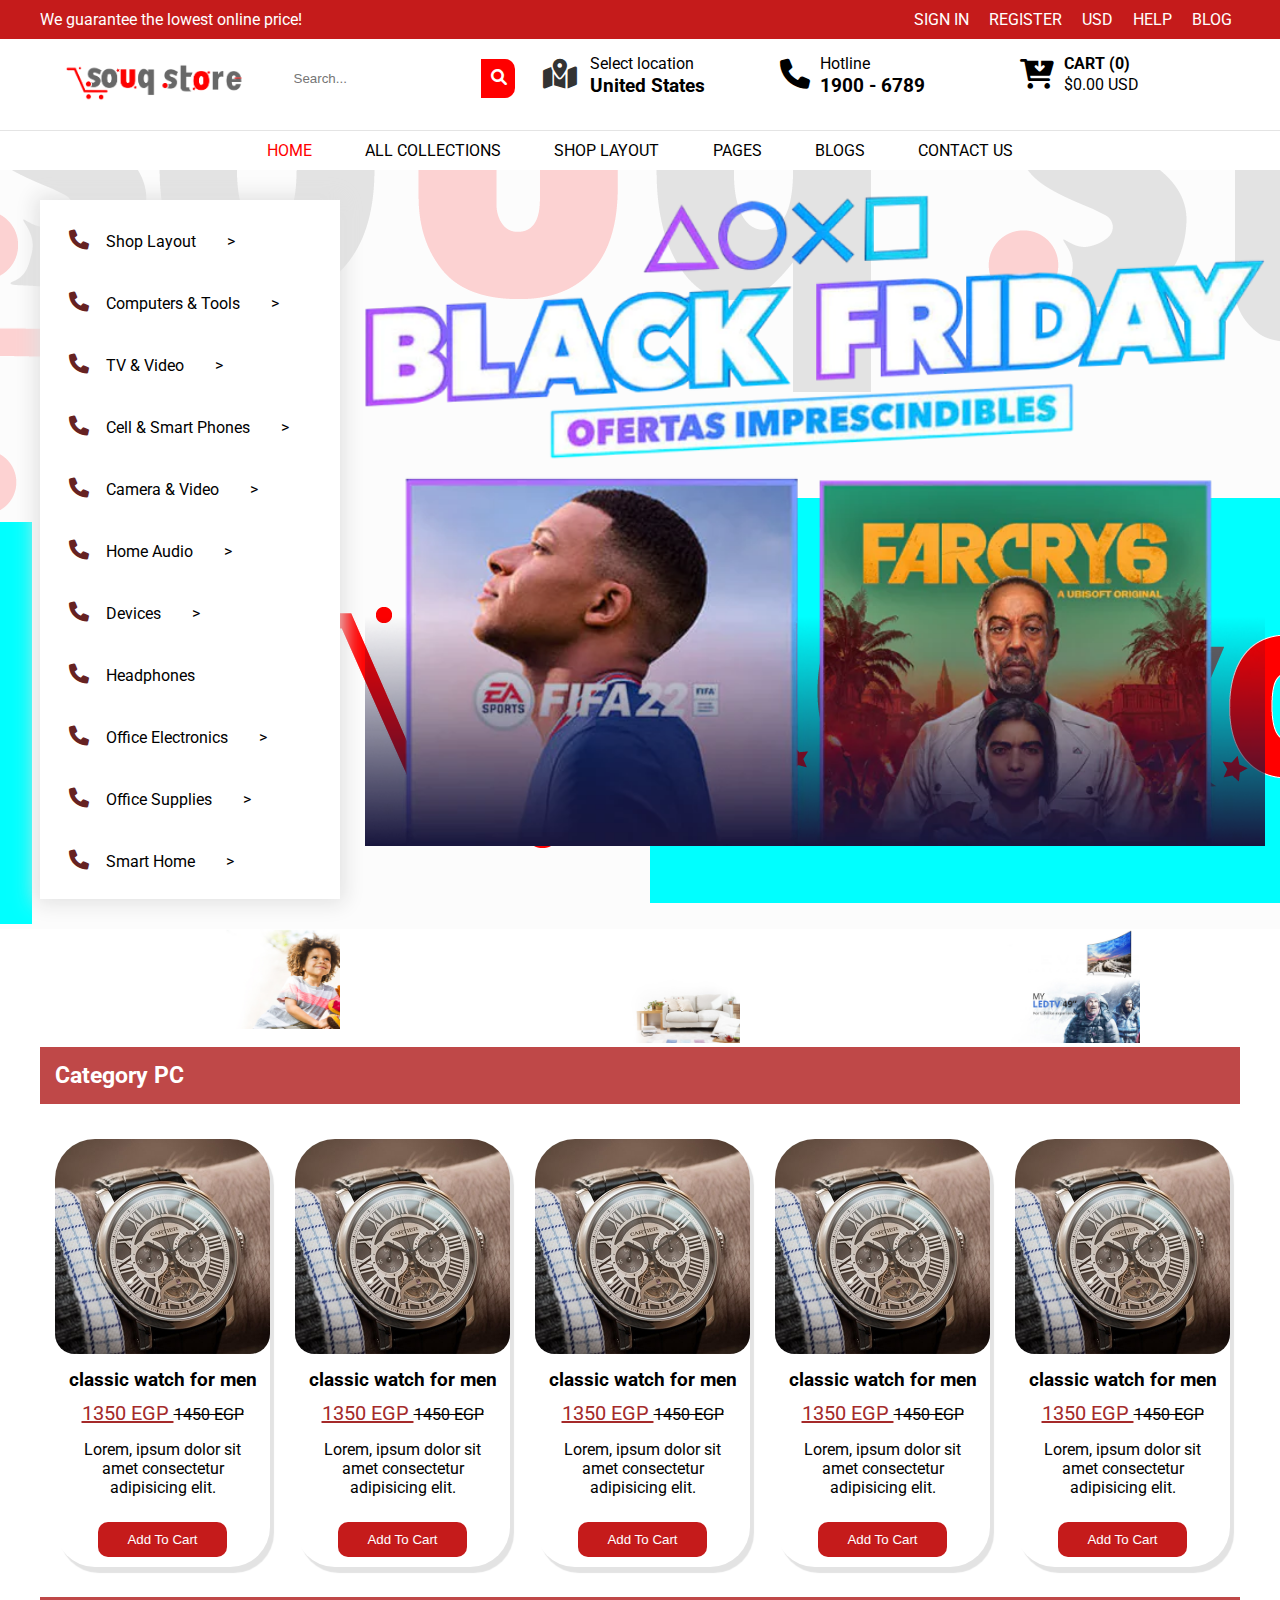
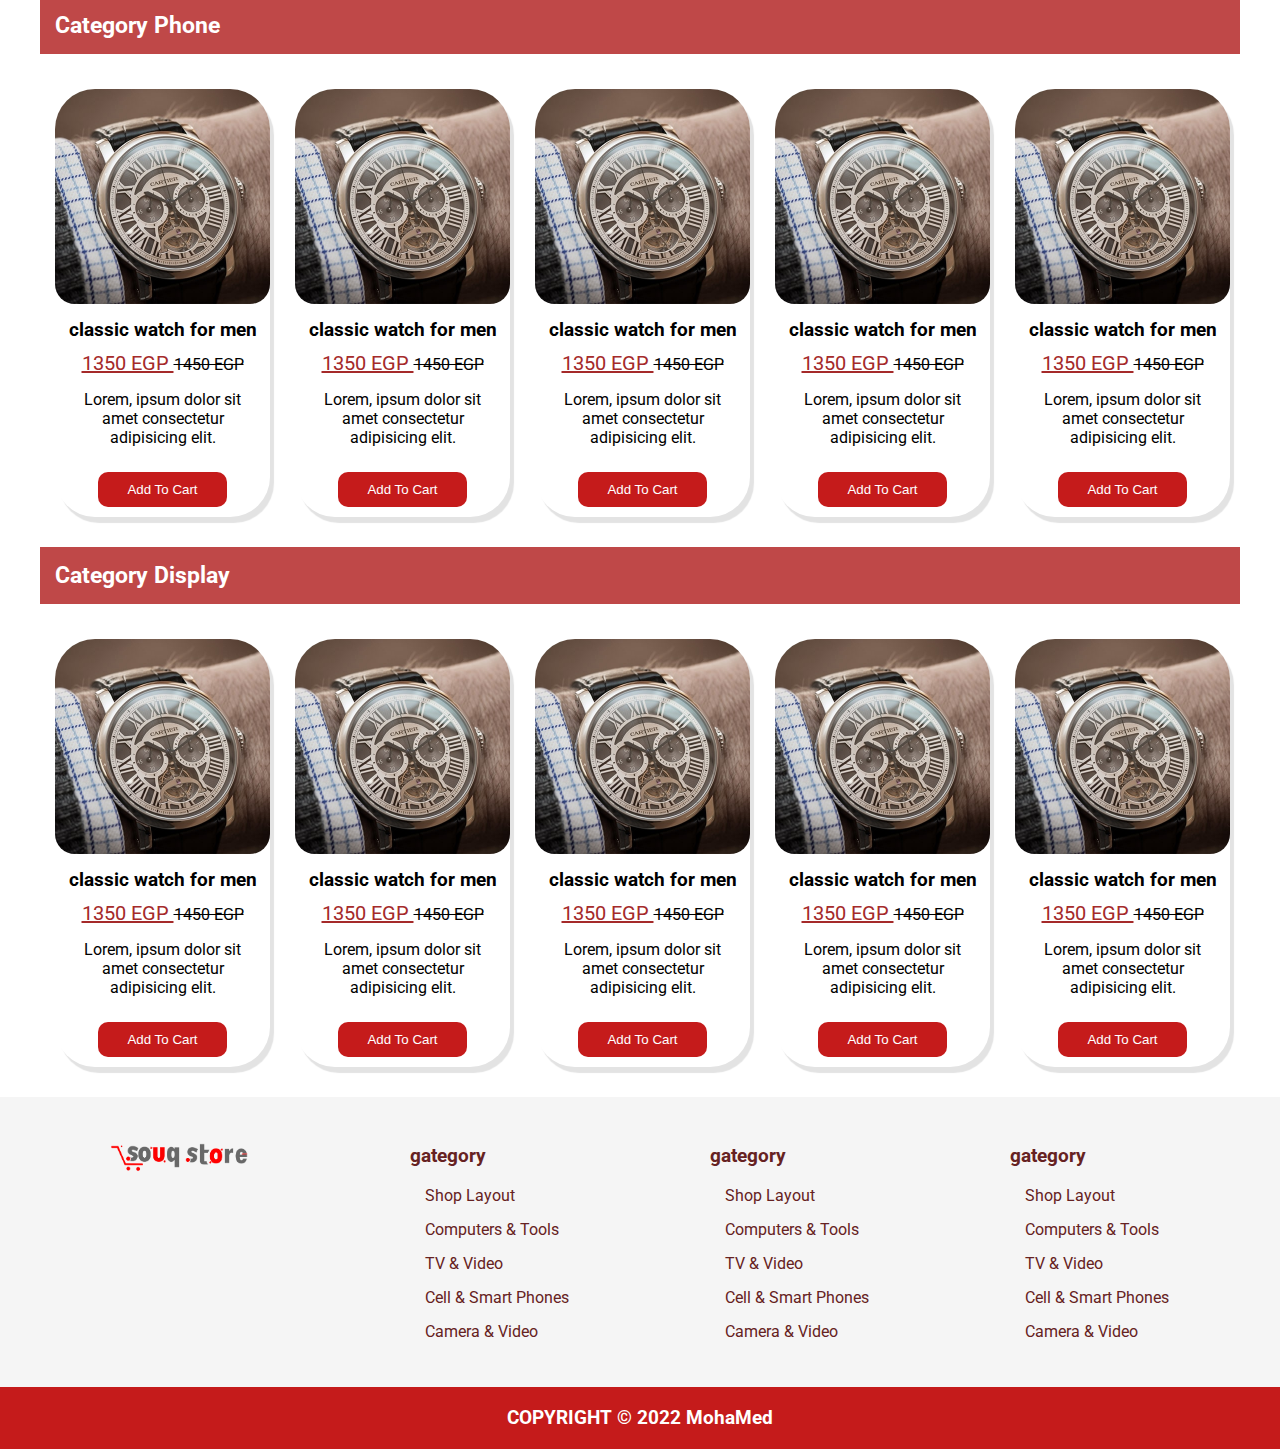
<file: index.html>
<!DOCTYPE html>
<html lang="en">
<head>
    <meta charset="UTF-8">
    <meta http-equiv="X-UA-Compatible" content="IE=edge">
    <meta name="viewport" content="width=device-width, initial-scale=1.0">
    <!-- style css -->
    <link rel="stylesheet" href="css/style.css">
    <!-- font awsome -->
    <link rel="stylesheet" href="css/all.min.css">
    <!-- font google -->
    <link rel="preconnect" href="https://fonts.googleapis.com">
    <link rel="preconnect" href="https://fonts.gstatic.com" crossorigin>
    <link href="https://fonts.googleapis.com/css2?family=Dancing+Script&family=Roboto:wght@700&display=swap" rel="stylesheet">
            
    <!-- title website -->
    <title>berlio</title>

</head>
<body>
    <section class="navtop">
        <div class="container">
            <div class="row">
                <div>
                    We guarantee the lowest online price!
                </div>
                <div class="ankor__right">
                    <a class="ankor" href="Form_login/login.html">SIGN IN </a>
                    <a class="ankor" href="Form_login/register.html">REGISTER </a>
                    <a class="ankor">USD </a>
                    <a class="ankor">HELP </a>
                    <a class="ankor">BLOG </a>
                </div>
            </div>
        </div>
    </section>    
    
    <section class="navcenter">
        <div class="container">
            <div class="row">
                 <div class="img__box">
                    <img src="img/souq.png" class="img__center_souq" alt="souq">
                </div>


                <div class="search__box">
                    <div class="inpu-box">
                    <input class="input__box" type="text" placeholder="Search...">
                    <i class="fa-solid fa-magnifying-glass"></i>
                 </div>
                </div>
                <div class="dis__flex">
                    <div class="icons__font"> <i class="fa-solid fa-map-location-dot"></i> </div>
                        <div class="pad-cen">
                        <p class="par_text">Select location</p>
                        <h3 class="h3-margin">United States</h3>
                    </div>
                </div>
                <div class="dis__flex">
                    <div> <i class="fa-solid fa-phone"></i></div>
                        <div class="pad-cen">
                        <p class="par_text">Hotline</p>
                        <h3 class="h3-margin">1900 - 6789</h3>
                    </div>
                </div>
                <div class="dis__flex">
                    <div> <i class="fa-solid fa-cart-arrow-down"></i> </div>
                        <div class="pad-cen">
                        <h3 class="par_text">CART (0)</h3>
                        <p class="h3-margin">$0.00 USD</p>
                    </div>
                </div>

            </div>
        </div>
    </section>

    <section class="navbottm">
        <div class="container">
            <div class="row">
                <a class="ankor__bottom Active"> HOME </a>
                <a class="ankor__bottom"> ALL COLLECTIONS </a>
                <a class="ankor__bottom"> SHOP LAYOUT </a>
                <a class="ankor__bottom"> PAGES </a>
                <a class="ankor__bottom"> BLOGS </a>
                <a class="ankor__bottom"> CONTACT US </a>

            </div>
        </div>
    </section>
    
    <section class="hero">
        <div class="container">
            <div class="row">
                    <div class="hero__category"> 
                        <div class="ul__sel">
                        <ul>
                            <li class="lis__us">  <i class="fa-solid fa-phone icons"></i> Shop Layout <span class="span__icon"> > <span> </li>
                            <li class="lis__us"> <i class="fa-solid fa-phone icons"></i> Computers & Tools  <span class="span__icon"> > <span></span></li>
                            <li class="lis__us"> <i class="fa-solid fa-phone icons"></i> TV & Video  <span class="span__icon"> > <span></span></li>
                            <li class="lis__us"> <i class="fa-solid fa-phone icons"></i> Cell & Smart Phones  <span class="span__icon"> > <span></span></li>
                            <li class="lis__us"> <i class="fa-solid fa-phone icons"></i> Camera & Video  <span class="span__icon"> > <span></span></li>
                            <li class="lis__us"> <i class="fa-solid fa-phone icons"></i> Home Audio  <span class="span__icon"> > <span></span></li>
                            <li class="lis__us"> <i class="fa-solid fa-phone icons"></i> Devices  <span class="span__icon"> > <span></span></li>
                            <li class="lis__us"> <i class="fa-solid fa-phone icons"></i> Headphones </li>
                            <li class="lis__us"> <i class="fa-solid fa-phone icons"></i> Office Electronics  <span class="span__icon"> > <span></span></li>
                            <li class="lis__us"> <i class="fa-solid fa-phone icons"></i> Office Supplies  <span class="span__icon"> > <span></span></li>
                            <li class="lis__us"> <i class="fa-solid fa-phone icons"></i> Smart Home  <span class="span__icon"> > <span></span></li>
                        </ul>
                    </div>
                    </div>

                  <div class="hero__img"> <img class="imgfor" src="img/yam-sl-cap2.webp"> </div>
            </div>

            </div>
        </div>
    </section>

    <div class="container">
        <div class="rows">
            <div >
                <img class="imgfors" src="img/2-megamenu_kid_toy_1.jpg" width="100" height="100">
            </div>
            <div>
                <img class="imgfors" src="img/2-megamenu_furniture_home_decors_1.jpg">
            </div>
            <div><img class="imgfors" src="img/2-megamenu_digital_electronics_1.jpg">
                </div>
        </div>
    </div>



<section class="category__card">
    <div class="container">
        <div class="postion__page">Category PC</div>

            <div class="rows">

        <div class="card">
            <div class="card-imges">
                <img src="img/cate_3.jpg" class="img__card" alt="product">
            </div>
            <div class="card-body">
                <h3 class="title__card"> classic watch for men </h3>
                <ins class="ins"> 1350 EGP </ins> <del> 1450 EGP </del>
                <p class="p__gar"> Lorem, ipsum dolor sit amet consectetur adipisicing elit. </p>
                <button class="btn__card" type="submit"> Add To Cart </button>   
            </div>
        </div>

        <div class="card">
            <div class="card-imges">
                <img src="img/cate_3.jpg" class="img__card" alt="product">
            </div>
            <div class="card-body">
                <h3 class="title__card"> classic watch for men </h3>
                <ins class="ins"> 1350 EGP </ins> <del> 1450 EGP </del>
                <p class="p__gar"> Lorem, ipsum dolor sit amet consectetur adipisicing elit. </p>
                <button class="btn__card" type="submit"> Add To Cart </button>   
            </div>
        </div>

        <div class="card">
            <div class="card-imges">
                <img src="img/cate_3.jpg" class="img__card" alt="product">
            </div>
            <div class="card-body">
                <h3 class="title__card"> classic watch for men </h3>
                <ins class="ins"> 1350 EGP </ins> <del> 1450 EGP </del>
                <p class="p__gar"> Lorem, ipsum dolor sit amet consectetur adipisicing elit. </p>
                <button class="btn__card" type="submit"> Add To Cart </button>   
            </div>
        </div>

        <div class="card">
            <div class="card-imges">
                <img src="img/cate_3.jpg" class="img__card" alt="product">
            </div>
            <div class="card-body">
                <h3 class="title__card"> classic watch for men </h3>
                <ins class="ins"> 1350 EGP </ins> <del> 1450 EGP </del>
                <p class="p__gar"> Lorem, ipsum dolor sit amet consectetur adipisicing elit. </p>
                <button class="btn__card" type="submit"> Add To Cart </button>   
            </div>
        </div>

        <div class="card">
            <div class="card-imges">
                <img src="img/cate_3.jpg" class="img__card" alt="product">
            </div>
            <div class="card-body">
                <h3 class="title__card"> classic watch for men </h3>
                <ins class="ins"> 1350 EGP </ins> <del> 1450 EGP </del>
                <p class="p__gar"> Lorem, ipsum dolor sit amet consectetur adipisicing elit. </p>
                <button class="btn__card" type="submit"> Add To Cart </button>   
            </div>
        </div>


    </div>
    </div>
</section>

<section class="category__card">
    <div class="container">
        <div class="postion__page">Category Phone</div>

        <div class="rows">

    <div class="card">
        <div class="card-imges">
            <img src="img/cate_3.jpg" class="img__card" alt="product">
        </div>
        <div class="card-body">
            <h3 class="title__card"> classic watch for men </h3>
            <ins class="ins"> 1350 EGP </ins> <del> 1450 EGP </del>
            <p class="p__gar"> Lorem, ipsum dolor sit amet consectetur adipisicing elit. </p>
            <button class="btn__card" type="submit"> Add To Cart </button>   
        </div>
    </div>

    <div class="card">
        <div class="card-imges">
            <img src="img/cate_3.jpg" class="img__card" alt="product">
        </div>
        <div class="card-body">
            <h3 class="title__card"> classic watch for men </h3>
            <ins class="ins"> 1350 EGP </ins> <del> 1450 EGP </del>
            <p class="p__gar"> Lorem, ipsum dolor sit amet consectetur adipisicing elit. </p>
            <button class="btn__card" type="submit"> Add To Cart </button>   
        </div>
    </div>

    <div class="card">
        <div class="card-imges">
            <img src="img/cate_3.jpg" class="img__card" alt="product">
        </div>
        <div class="card-body">
            <h3 class="title__card"> classic watch for men </h3>
            <ins class="ins"> 1350 EGP </ins> <del> 1450 EGP </del>
            <p class="p__gar"> Lorem, ipsum dolor sit amet consectetur adipisicing elit. </p>
            <button class="btn__card" type="submit"> Add To Cart </button>   
        </div>
    </div>

    <div class="card">
        <div class="card-imges">
            <img src="img/cate_3.jpg" class="img__card" alt="product">
        </div>
        <div class="card-body">
            <h3 class="title__card"> classic watch for men </h3>
            <ins class="ins"> 1350 EGP </ins> <del> 1450 EGP </del>
            <p class="p__gar"> Lorem, ipsum dolor sit amet consectetur adipisicing elit. </p>
            <button class="btn__card" type="submit"> Add To Cart </button>   
        </div>
    </div>

    <div class="card">
        <div class="card-imges">
            <img src="img/cate_3.jpg" class="img__card" alt="product">
        </div>
        <div class="card-body">
            <h3 class="title__card"> classic watch for men </h3>
            <ins class="ins"> 1350 EGP </ins> <del> 1450 EGP </del>
            <p class="p__gar"> Lorem, ipsum dolor sit amet consectetur adipisicing elit. </p>
            <button class="btn__card" type="submit"> Add To Cart </button>   
        </div>
    </div>


    </div>
    </div>
</section>


<section class="category__card">
    <div class="container">
        <div class="postion__page">Category Display</div>
        <div class="rows">

    <div class="card">
        <div class="card-imges">
            <img src="img/cate_3.jpg" class="img__card" alt="product">
        </div>
        <div class="card-body">
            <h3 class="title__card"> classic watch for men </h3>
            <ins class="ins"> 1350 EGP </ins> <del> 1450 EGP </del>
            <p class="p__gar"> Lorem, ipsum dolor sit amet consectetur adipisicing elit. </p>
            <button class="btn__card" type="submit"> Add To Cart </button>   
        </div>
    </div>

    <div class="card">
        <div class="card-imges">
            <img src="img/cate_3.jpg" class="img__card" alt="product">
        </div>
        <div class="card-body">
            <h3 class="title__card"> classic watch for men </h3>
            <ins class="ins"> 1350 EGP </ins> <del> 1450 EGP </del>
            <p class="p__gar"> Lorem, ipsum dolor sit amet consectetur adipisicing elit. </p>
            <button class="btn__card" type="submit"> Add To Cart </button>   
        </div>
    </div>

    <div class="card">
        <div class="card-imges">
            <img src="img/cate_3.jpg" class="img__card" alt="product">
        </div>
        <div class="card-body">
            <h3 class="title__card"> classic watch for men </h3>
            <ins class="ins"> 1350 EGP </ins> <del> 1450 EGP </del>
            <p class="p__gar"> Lorem, ipsum dolor sit amet consectetur adipisicing elit. </p>
            <button class="btn__card" type="submit"> Add To Cart </button>   
        </div>
    </div>

    <div class="card">
        <div class="card-imges">
            <img src="img/cate_3.jpg" class="img__card" alt="product">
        </div>
        <div class="card-body">
            <h3 class="title__card"> classic watch for men </h3>
            <ins class="ins"> 1350 EGP </ins> <del> 1450 EGP </del>
            <p class="p__gar"> Lorem, ipsum dolor sit amet consectetur adipisicing elit. </p>
            <button class="btn__card" type="submit"> Add To Cart </button>   
        </div>
    </div>

    <div class="card">
        <div class="card-imges">
            <img src="img/cate_3.jpg" class="img__card" alt="product">
        </div>
        <div class="card-body">
            <h3 class="title__card"> classic watch for men </h3>
            <ins class="ins"> 1350 EGP </ins> <del> 1450 EGP </del>
            <p class="p__gar"> Lorem, ipsum dolor sit amet consectetur adipisicing elit. </p>
            <button class="btn__card" type="submit"> Add To Cart </button>   
        </div>
    </div>


    </div>
    </div>
</section>








<section class="footer">
    <div class="footer__bac">

        <div class="container">
            <div class="row">
             
                <div class="flexmar"> 
                       <ul>
                          <img class="img__footer" src="/img/souq.png"> 
                           </ul>
                        </div>
                        <div class="flexmar"> 
                            <ul>
                                <h3> gategory </h3>
                                <li class="lis__us"> Shop Layout </li>
                                <li class="lis__us"> Computers & Tools </li>
                                <li class="lis__us"> TV & Video </li>
                                <li class="lis__us"> Cell & Smart Phones </li>
                                <li class="lis__us"> Camera & Video </li>
                            </ul>
                        </div>
                        <div class="flexmar"> 
                            <ul>
                                <h3> gategory </h3>
                                <li class="lis__us"> Shop Layout </li>
                                <li class="lis__us"> Computers & Tools </li>
                                <li class="lis__us"> TV & Video </li>
                                <li class="lis__us"> Cell & Smart Phones </li>
                                <li class="lis__us"> Camera & Video </li>
                            </ul>
                        </div>
                        <div class="flexmar"> 
                            <ul>
                                <h3> gategory </h3>
                                <li class="lis__us"> Shop Layout </li>
                                <li class="lis__us"> Computers & Tools </li>
                                <li class="lis__us"> TV & Video </li>
                                <li class="lis__us"> Cell & Smart Phones </li>
                                <li class="lis__us"> Camera & Video </li>
                            </ul>
                        </div>
                </div>
            </div>
        </div>

    </div>
    <div class="footer__bottom">
        <h3 class="h2__footer"> COPYRIGHT © 2022 MohaMed  </h3>
    </div>
</section>
    </body>
    </html>
</file>
<file: css/style.css>
*{
    box-sizing: border-box;
    list-style: none;

}

body{
    background-color: rgb(255, 255, 255);
    margin: 0;
    padding: 0;
    font-family: 'Dancing Script', cursive;
    font-family: 'Roboto', sans-serif;
    }


.navtop{
    color: #fff;
    padding: 10px;
    background-color: rgb(197, 27, 27);
}    

.container{
    max-width: 1200px;   
    margin: auto;
}
.row{
    display: flex;
}

.row > div{
    width: 50%;
}

.ankor__right{
    text-align: right;
}

.ankor{
    margin: 8px;
    text-decoration: inherit;
    color: inherit;
}

.img__center_souq{
    width: 75%;
    margin: 25px;
}
.img__box{
    width: 20%;
}

.flex__box{
    display: flex;
}

.icons__font{
    justify-items: center;
    text-align: center;
    width: 25%;
    height: min-content;
    color: #333;
}

.search__box .input__box{
    padding: 10px;
    border: none;
    border-radius: 10px 0px 0px 10px;

}
.search__box{
    justify-items: center;
    align-items: center;

}
.inpu-box{
    justify-items: center;
    align-items: center;
    margin: 20px 0px 20px 0px;
}
.dis__flex{
    display: flex;
    width: 40%;
}

.h3-margin{
    margin: 0px;
}
.par_text{
    font-size: 16px;
    margin: 15px 0px 2px 0px;
}
.pad-cen{
    padding: 0px 0px 0px 10px;
}

.fa-magnifying-glass{
    width: 15%;
    height: 39px;
    padding: 10px;
    color: #fff;
    border-radius: 0px 10px 10px 0px;
    background-color: rgb(255, 0, 0);
    margin: 0px 0px 0px -4px;
}

.fa-map-location-dot{
    font-size: 30px;
    padding: 20px 0px 0px 20px;
}
.fa-phone{
    font-size: 30px;
    padding: 20px 0px 0px 20px;
}

.fa-cart-arrow-down{
    font-size: 30px;
    padding: 20px 0px 0px 20px;
}


.navbottm{
    max-width: 800px;
    margin: auto;

}

.navcenter{
    border-bottom: 1px solid #92929240;
}
.Active{
    color: red;
}
.ankor__bottom{
    padding: 10px;
    text-align: center;
    margin: auto;
}
    /* hero */
.hero{
    background-image: url("/img/url.png");
    
}

.hero__category{
    width: 25% !important;
    background-color: #fff;
    box-shadow: 0px 0px 20px 4px rgb(224, 224, 224);
    margin: 30px 0px 30px 0px;
}
.lis__us{
    margin: 15px;
    transition: transform 0.7s ease; 
}
.lis__us:hover{
    color: red;
    transform: translateX(10px);
}
.hero__img{
    width: 75% !important;
}

.hero__img .imgfor{
    width: 100%;
    margin: 25px;
}

.rows{
    display: flex;
    text-align: center;

}
.rows > div{
    width: 37%;
}

.ul__sel{
    width: 100%;
}

.hero__slider{
    text-align: right;
}

.imgfors{
    width: 50%;
}

.hero ul{
    padding: 0%;
}
.icons{
    font-size: 20px;
    color: #662222;
    padding: 5%;
}

.span__icon{
    margin-left: 10%;
    color: #000000;
}



.text__earea1{
    
}









.card{
    margin: 35px  10px  30px 15px;
    background-position: 50% 50%; 
    width: 20% !important;
    text-align: center;
    background-color: #ffffff;
    box-shadow: #e3e3e3 4px 6px 1px 0px;
    border-radius: 40px;
    transition: transform .2s; 


}
.card:hover{
    transform: scale(1.1); 
    background-position: 50% 50%; 
    width: 20%;
    text-align: center;
    background-color: #ffffff;
    box-shadow: #e3e3e3 3px 5px 50px 20px;
    border-radius: 40px;
    background-position: 100%; 
}
.title__card{
    font-size: 19px;
    margin: 10px;
    transition: transform .2s; 

}
.title__card:hover{
    transform: scale(1.1); 
    font-size: 19px;

}

.p__gar{
    font-size: 16px;
    margin: 15px;
}

.ins{
    color: brown;
    font-size: 20px;
}
.img__card{
    width: 100%;
    border-radius: 40px 40px 20px 20px;
    transition: transform .2s; 

}
.img__card:hover{
    display: flex;
    transform: scale(1.1); 
    border-radius: 40px;
    box-shadow: #e3e3e3 3px 5px 90px 20px;
    width: 100%;

}

.btn__card{
    border-style: none;
    color: #ffffff;
    background-color: #c51b1b;
    padding: 10px;
    border-radius: 10px;
    margin: 10px;
    width: 60%;
    transition: transform .2s; 

}

.btn__card:hover{
        transform: scale(1.1); 
        margin: 10px;
        width: 67%;
        border-radius: 10px;
    }



.postion__page{
    background-color: #bf4848;
    font-weight: 700;
    font-size: 23px;
    padding: 15px;
    color: #fff;
}






.footer__bac{
    background: #f5f5f5;
    color:#662222;
}

.img__footer{
    width: 70%;
}

.flexmar{
    margin: 30px;
}

.footer__bottom{
    text-align: center;
    color: #fff;
    padding: 20px;
    background-color: #c51b1b;
}

.h2__footer{
    margin: auto;
}
</file>
